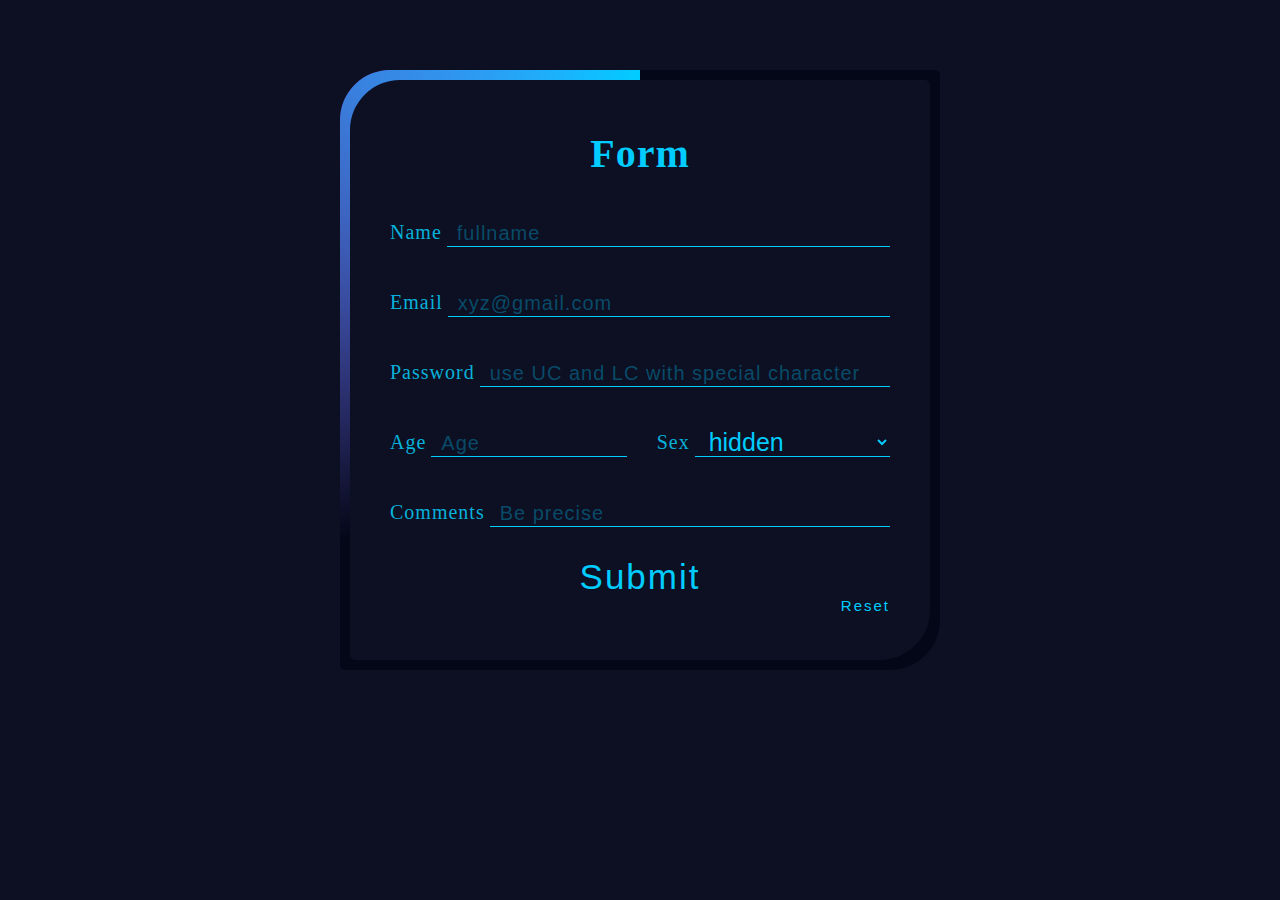
<file: index.html>
<!DOCTYPE html>
<html lang="en">

  <head>
    <meta charset="UTF-8" />
    <meta http-equiv="X-UA-Compatible" content="IE=edge" />
    <meta name="viewport" content="width=device-width, initial-scale=1.0" />
    <title>Form</title>
    <link rel="stylesheet" href="index.css" />
    <script src="./index.js" defer></script>
  </head>

  <body>
    <form class="form_container">
      <div class="_form">
        <h2>Form</h2>
        <div class="input_group">
          <label for="name">Name</label>
          <input type="text" placeholder="fullname" id="name" class="input_text" required />
        </div>
        <div class="input_group">
          <label for="email">Email</label>
          <input type="email" placeholder="xyz@gmail.com" id="email" class="input_text" required />
        </div>
        <div class="input_group">
          <label for="password">Password</label>
          <input type="password" placeholder="use UC and LC with special character" class="input_text" id="password"
            required />
        </div>
        <div class="input_group">
          <label for="age">Age</label>
          <input type="number" placeholder="Age" class="input_text" id="age" required />
          <label for="sex">Sex</label>
          <select type="text" placeholder="Sex" class="input_text" id="sex">
            <option value="Prefer Not to Disclose">hidden</option>
            <option value="male">male</option>
            <option value="female">Female</option>
          </select>
        </div>
        <div class="input_group">
          <label for="coment-box">Comments</label>
          <input type="text" placeholder="Be precise" class="input_text" id="comments" />
        </div>
        <div id="submit">
          <button id="Submit" type="submit" class="fotter">Submit</button>
        </div>
        <div id="Reset">
          <button id="Reset" type="reset" class="fotter">Reset</button>
        </div>

      </div>
    </form>

  </body>

</html>
</file>
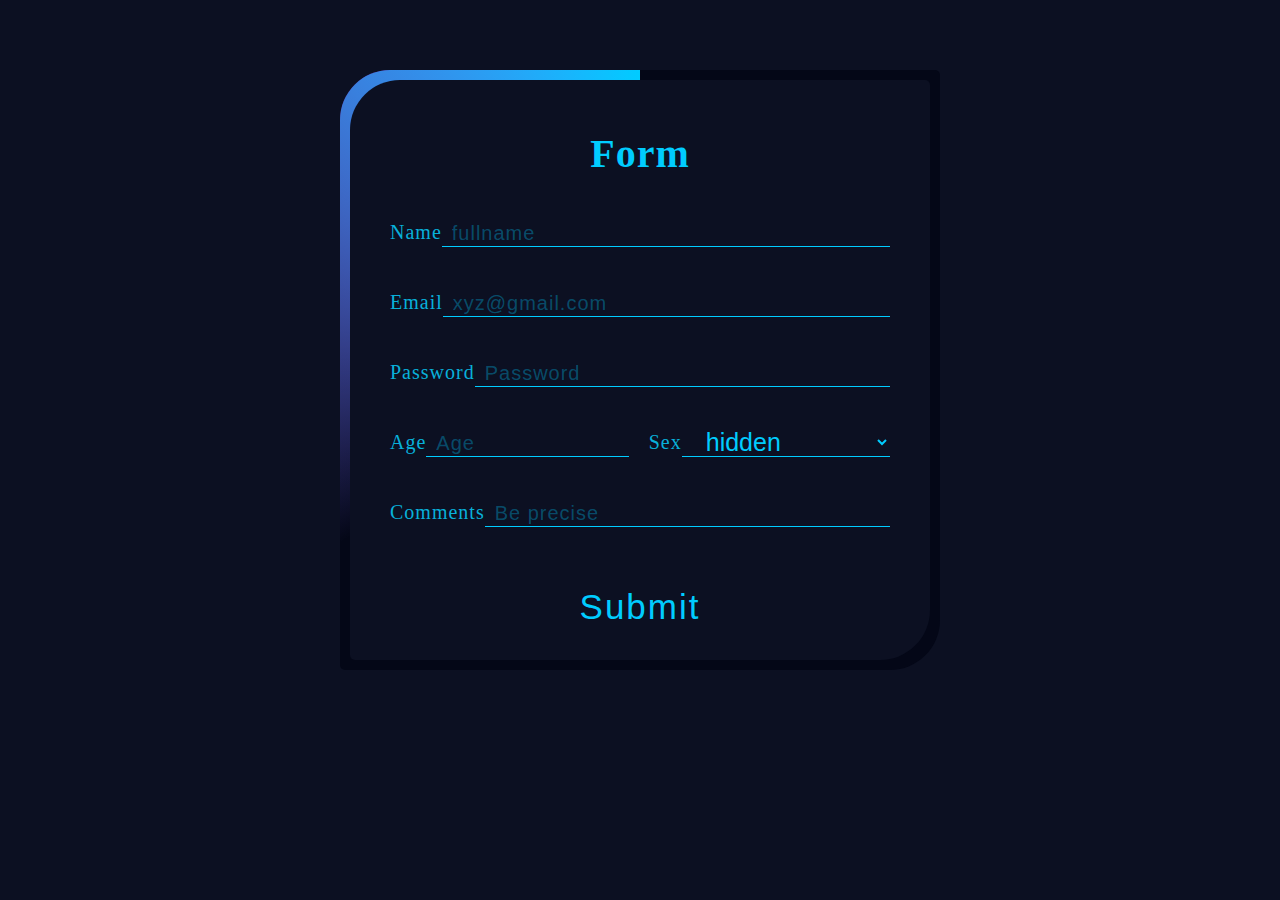
<file: form.html>
<!DOCTYPE html>
<html lang="en">

  <head>
    <meta charset="UTF-8" />
    <meta http-equiv="X-UA-Compatible" content="IE=edge" />
    <meta name="viewport" content="width=device-width, initial-scale=1.0" />
    <title>From</title>
    <link rel="stylesheet" href="form.css" />
  </head>

  <body>
    <form class="form_container">
      <div class="_form">
        <h2>Form</h2>
        <div class="input_group">
          <label id="name">Name</label>
          <input type="text" placeholder="fullname" id="name" class="input_text" />
        </div>
        <div class="input_group">
          <label id="email">Email</label>
          <input type="email" placeholder="xyz@gmail.com" id="email" class="input_text" />
        </div>
        <div class="input_group">
          <label id="password">Password</label>
          <input type="password" placeholder="Password" class="input_text" id="password" />
        </div>
        <div class="input_group">
          <label id="age">Age</label>
          <input type="number" placeholder="Age" class="input_text" id="age" />
          <label id="sex">Sex</label>
          <select type="text" placeholder="Sex" class="input_text" id="sex">
            <option value="Prefer Not to Disclose">hidden</option>
            <option value="male">male</option>
            <option value="female">Female</option>
          </select>
        </div>
        <div class="input_group">
          <label id="coment-box">Comments</label>
          <input type="text" placeholder="Be precise" class="input_text" id="coment-box" />
        </div>
        <div id="Submit">
          <button id="Submit" class="fotter" onclick="alert('Form Submitted')">Submit</button>
        </div>

      </div>
    </form>

  </body>

</html>
</file>
<file: index.css>
* {
    margin: 0;
    padding: 0;
    box-sizing: border-box;
}

body {
    width: 100%;
    height: 100%;
    display: flex;
    justify-content: center;
    align-items: center;
    letter-spacing: 1px;
    background-color: #0c1022;
}

.form_container {
    position: relative;
    width: 600px;
    height: 600px;
    max-width: 600px;
    max-height: 600px;
    background: #040717;
    border-radius: 50px 5px;
    display: flex;
    align-items: center;
    justify-content: center;
    overflow: hidden;
    margin-top: 70px;
}

/* violet color border */
.form_container::before {
    content: '';
    background-image: conic-gradient(transparent, transparent, transparent, #ee00ff);
    animation: rotate_border 6s linear infinite;
    position: absolute;
    height: 170%;
    width: 170%;
}

/* blue color border */
.form_container::after {
    content: '';
    background-image: conic-gradient(transparent, transparent, transparent, #00ccff);
    animation: rotate_border 6s linear infinite;
    animation-delay: -3s;
    position: absolute;
    height: 170%;
    width: 170%;
}

@keyframes rotate_border {
    0% {
        transform: rotate(0deg);
    }

    100% {
        transform: rotate(360deg);
    }
}

._form {
    position: absolute;
    content: '';
    background-color: #0c1022;
    border-radius: 50px 5px;
    inset: 10px;
    padding: 50px 40px;
    z-index: 10;
    color: #00ccff;
}

h2 {
    font-size: 40px;
    font-weight: 600;
    text-align: center;
}

.input_group {
    margin-top: 40px;
    position: relative;
    display: flex;
    align-items: center;
    justify-content: start;

}

.input_text {
    margin-left: 5px;
    width: 95%;
    height: 30px;
    border: none;
    outline: none;
    border-bottom: 1px solid #00ccff;
    font-size: 25px;
    padding-left: 10px;
    background: transparent;
    color: #00ccff;
}

label {

    border: none;
    outline: none;
    font-size: 20px;
    /* border: 2px solid white; */
    background: transparent;
    color: #08b0da;
}

#age {
    /* border: 2px solid wheat; */
    margin-right: 30px;
}

::placeholder {
    font-size: 20px;
    color: #00ccff52;
    letter-spacing: 1px;
}

#submit {
    transition: 1s;
    text-align: center;
    align-items: center;
    justify-content: center;
    border: none;
    color: #00ccff;
    background: transparent;
}

#Submit {
    font-size: 35px;
    transition: 1s;
    margin-top: 30px;
    text-align: center;
    align-items: center;
    letter-spacing: 2px;
    justify-content: center;
    border: none;
    color: #00ccff;
    background: transparent;
}

#Reset {
    /* border: 2px solid red; */
    font-size: 15px;
    transition: 1s;
    text-align: end;
    letter-spacing: 2px;
    border: none;
    color: #00ccff;
    background: transparent;
}

option {
    background-color: #0c1022;
}
</file>
<file: form.css>
* {
    margin: 0;
    padding: 0;
    box-sizing: border-box;
}

body {
    width: 100%;
    height: 100%;
    display: flex;
    justify-content: center;
    align-items: center;
    letter-spacing: 1px;
    background-color: #0c1022;
}

.form_container {
    position: relative;
    width: 600px;
    height: 600px;
    max-width: 600px;
    max-height: 600px;
    background: #040717;
    border-radius: 50px 5px;
    display: flex;
    align-items: center;
    justify-content: center;
    overflow: hidden;
    margin-top: 70px;
}

/* violet color border */
.form_container::before {
    content: '';
    background-image: conic-gradient(transparent, transparent, transparent, #ee00ff);
    animation: rotate_border 6s linear infinite;
    position: absolute;
    height: 170%;
    width: 170%;
}

/* blue color border */
.form_container::after {
    content: '';
    background-image: conic-gradient(transparent, transparent, transparent, #00ccff);
    animation: rotate_border 6s linear infinite;
    animation-delay: -3s;
    position: absolute;
    height: 170%;
    width: 170%;
}

@keyframes rotate_border {
    0% {
        transform: rotate(0deg);
    }

    100% {
        transform: rotate(360deg);
    }
}

._form {
    position: absolute;
    content: '';
    background-color: #0c1022;
    border-radius: 50px 5px;
    inset: 10px;
    padding: 50px 40px;
    z-index: 10;
    color: #00ccff;
}

h2 {
    font-size: 40px;
    font-weight: 600;
    text-align: center;
}

.input_group {
    margin-top: 40px;
    position: relative;
    display: flex;
    align-items: center;
    justify-content: start;

}

.input_text {
    width: 95%;
    height: 30px;
    border: none;
    outline: none;
    border-bottom: 1px solid #00ccff;
    font-size: 25px;
    padding-left: 10px;
    background: transparent;
    color: #00ccff;
}

label {

    border: none;
    outline: none;
    font-size: 20px;
    /* border: 2px solid white; */
    background: transparent;
    color: #08b0da;
}

#sex {
    padding-left: 20px;
}

::placeholder {
    font-size: 20px;
    color: #00ccff52;
    letter-spacing: 1px;
}

#Submit {
    font-size: 35px;
    transition: 1s;
    margin-top: 30px;
    text-align: center;
    align-items: center;
    letter-spacing: 2px;
    justify-content: center;
    border: none;
    color: #00ccff;
    background: transparent;
}
</file>
